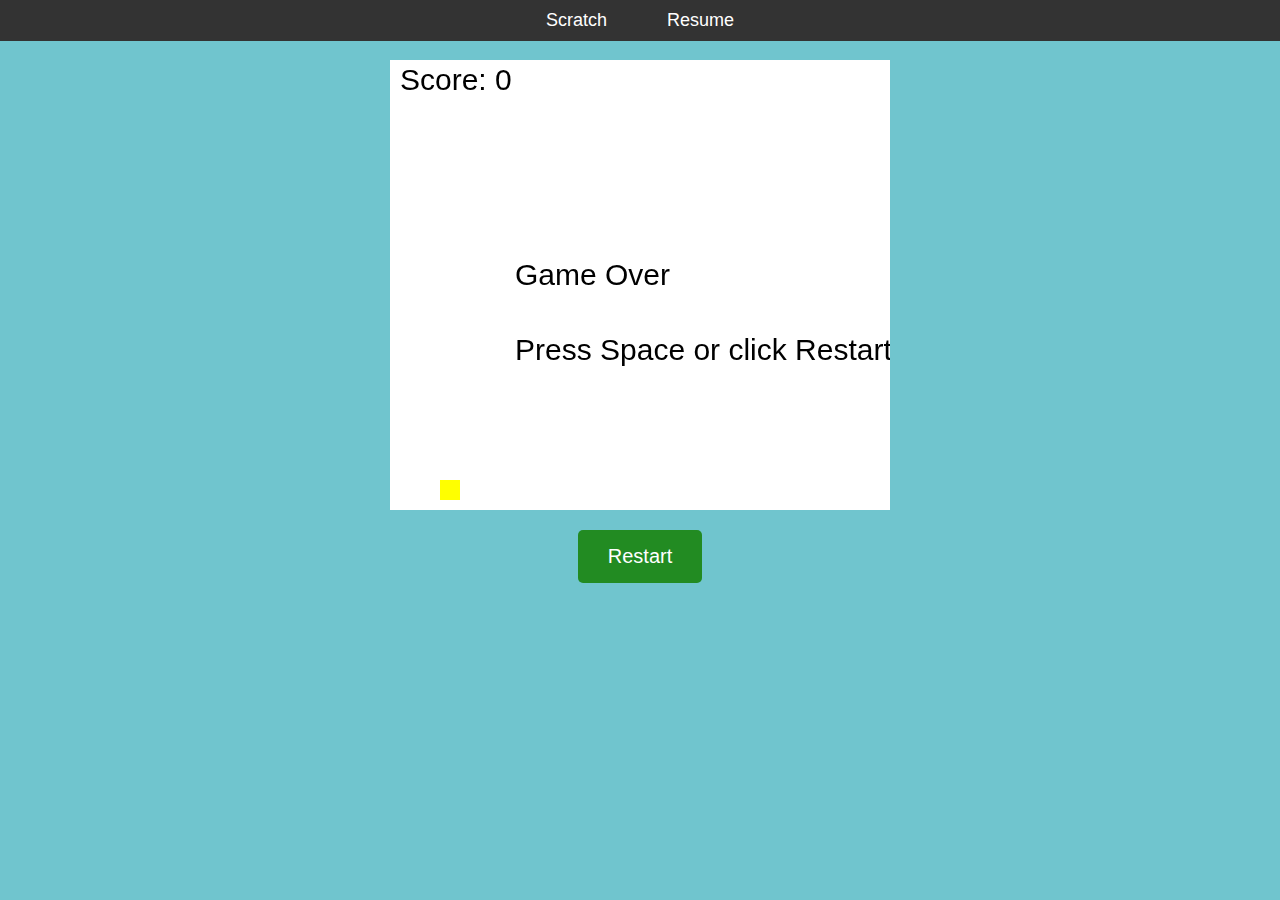
<file: HTML/game.html>
<!DOCTYPE html>
<html lang="en">
<head>
    <meta charset="UTF-8">
    <meta name="viewport" content="width=device-width, initial-scale=1.0">
    <title>Flappy Bird</title>
    <style>
        /* Reset page styling */
        * {
            margin: 0;
            padding: 0;
            box-sizing: border-box;
        }

        body {
            background-color: #70c5ce; /* Light blue background */
            display: flex;
            flex-direction: column;
            align-items: center;
            height: 100vh;
            margin: 0;
            overflow: hidden;
            font-family: Arial, sans-serif;
        }

        /* Navigation Bar */
        nav {
            width: 100%;
            background-color: #333;
            padding: 10px 0;
            position: fixed;
            top: 0;
            left: 0;
            z-index: 1000;
        }

        nav ul {
            display: flex;
            justify-content: center;
            list-style: none;
        }

        nav ul li {
            margin: 0 20px;
        }

        nav ul li a {
            color: white;
            text-decoration: none;
            font-size: 18px;
            padding: 5px 10px;
        }

        nav ul li a:hover {
            background-color: #555;
            border-radius: 5px;
        }

        /* Canvas for the game (white background for the playing area) */
        canvas {
            background-color: white;
            display: block;
            margin-top: 60px; /* Push the canvas below the navbar */
        }

        /* Restart Button */
        #restartButton {
            padding: 15px 30px;
            font-size: 20px;
            color: white;
            background-color: #228B22;
            border: none;
            border-radius: 5px;
            cursor: pointer;
            display: none;
            margin-top: 20px;
        }

        #restartButton:hover {
            background-color: #006400;
        }
    </style>
</head>
<body>
    <!-- Navigation Bar -->
    <nav>
        <ul>
            <li><a href="Scratchpage.html">Scratch</a></li>
            <li><a href="../index.html">Resume</a></li>
        
        </ul>
    </nav>

    <canvas id="gameCanvas"></canvas>
    <button id="restartButton">Restart</button>

    <script>
        // Set up the canvas and context
        const canvas = document.getElementById('gameCanvas');
        const ctx = canvas.getContext('2d');
        const restartButton = document.getElementById('restartButton');

        // Set canvas dimensions to take up half of the screen height
        canvas.width = 500; // Fixed width for better control
        canvas.height = window.innerHeight / 2; // Half of the screen height

        // Game variables
        let birdY = canvas.height / 2;
        let birdVelocity = 0;
        let gravity = 0.6;
        let lift = -12;
        let birdWidth = 20;
        let birdHeight = 20;
        let birdX = 50;

        // Pipe variables
        let pipeWidth = 50;
        let pipeGap = 150;
        let pipeSpeed = 2;
        let pipes = [];
        let pipeFrequency = 0.02; // Probability of new pipes appearing

        // Game state
        let gameOver = false;
        let score = 0;

        // Bird object
        const bird = {
            x: birdX,
            y: birdY,
            width: birdWidth,
            height: birdHeight,
            draw: function() {
                ctx.fillStyle = "#ff0";
                ctx.fillRect(this.x, this.y, this.width, this.height);
            },
            update: function() {
                this.y += birdVelocity;
                birdVelocity += gravity;

                // Collision with ground
                if (this.y + this.height > canvas.height) {
                    this.y = canvas.height - this.height;
                    gameOver = true;
                }

                // Collision with ceiling
                if (this.y < 0) {
                    this.y = 0;
                }
            }
        };

        // Pipe object
        function Pipe(x) {
            this.x = x;
            this.topHeight = Math.random() * (canvas.height - pipeGap - 50); // Ensure top pipe is not too small
            this.bottomHeight = canvas.height - (this.topHeight + pipeGap);
            this.draw = function() {
                ctx.fillStyle = "#228B22";
                ctx.fillRect(this.x, 0, pipeWidth, this.topHeight); // Top pipe
                ctx.fillRect(this.x, canvas.height - this.bottomHeight, pipeWidth, this.bottomHeight); // Bottom pipe
            };
            this.update = function() {
                this.x -= pipeSpeed;
            };
        }

        // Handle keypress to make the bird flap
        document.addEventListener('keydown', function(event) {
            if (event.code === "Space" && !gameOver) {
                birdVelocity = lift;
            } else if (gameOver && event.code === "Space") {
                resetGame();
            }
        });

        // Handle mouse click to restart the game
        restartButton.addEventListener('click', resetGame);

        // Reset the game
        function resetGame() {
            birdY = canvas.height / 2;
            birdVelocity = 0;
            pipes = [];
            score = 0;
            gameOver = false;
            restartButton.style.display = 'none'; // Hide restart button on game start
            bird.y = birdY; // Reset bird's vertical position
            gameLoop(); // Restart the game loop
        }

        // Main game loop
        function gameLoop() {
            if (gameOver) {
                ctx.fillStyle = "black";
                ctx.font = "30px Arial";
                ctx.fillText("Game Over", canvas.width / 4, canvas.height / 2);
                ctx.fillText("Press Space or click Restart to Play Again", canvas.width / 4, canvas.height / 1.5);
                restartButton.style.display = 'inline-block'; // Show restart button when game over
                return;
            }

            // Clear the canvas
            ctx.clearRect(0, 0, canvas.width, canvas.height);

            // Draw and update bird
            bird.draw();
            bird.update();

            // Generate and update pipes
            if (Math.random() < pipeFrequency) {
                let lastPipe = pipes[pipes.length - 1];
                let newPipeX = lastPipe ? lastPipe.x + 300 : canvas.width; // Set new pipe's position to be 300px after the last pipe
                pipes.push(new Pipe(newPipeX));
            }
            pipes.forEach((pipe, index) => {
                pipe.update();
                pipe.draw();

                // Remove pipes that are off the screen
                if (pipe.x + pipeWidth < 0) {
                    pipes.splice(index, 1);
                    score++;
                }

                // Check for collision with pipes
                if (bird.x + bird.width > pipe.x && bird.x < pipe.x + pipeWidth) {
                    if (bird.y < pipe.topHeight || bird.y + bird.height > canvas.height - pipe.bottomHeight) {
                        gameOver = true;
                    }
                }
            });

            // Draw the score
            ctx.fillStyle = "black";
            ctx.font = "30px Arial";
            ctx.fillText("Score: " + score, 10, 30);

            // Request next frame
            requestAnimationFrame(gameLoop);
        }

        // Resize the canvas on window resize
        window.addEventListener('resize', function() {
            canvas.height = window.innerHeight / 2; // Adjust to half of the new window height
            bird.y = canvas.height / 2; // Recenter the bird vertically
        });

        // Start the game loop
        gameLoop();
    </script>
</body>
</html>
</file>
